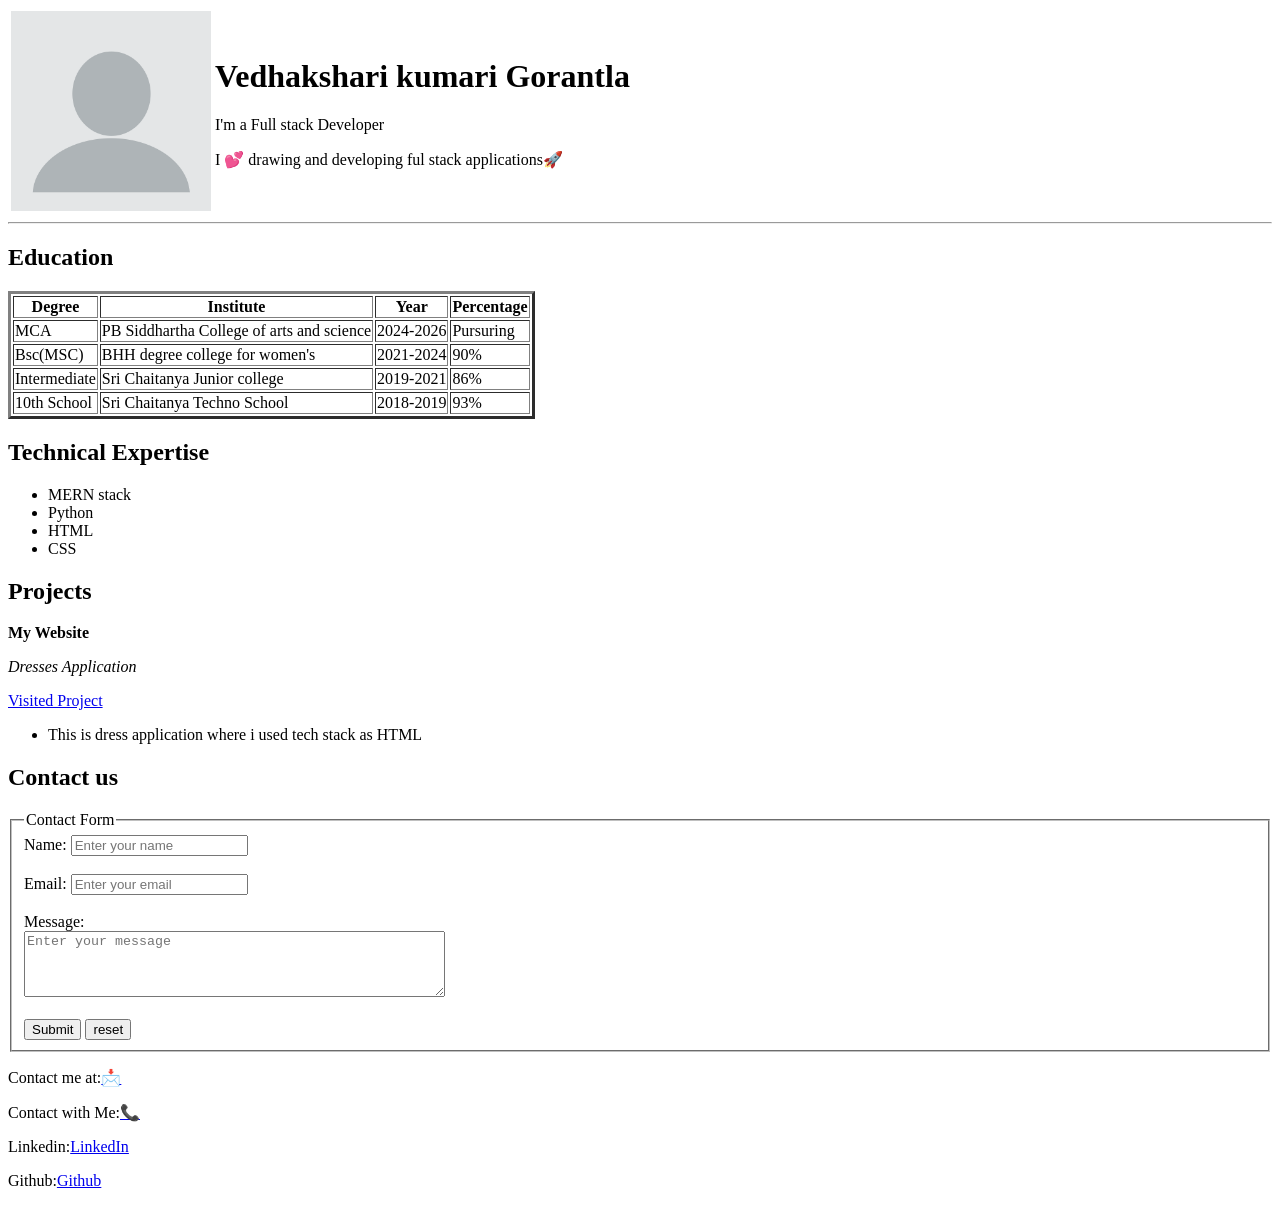
<file: index.html>
<!DOCTYPE html>
<html lang="en">

<head>
    <meta charset="UTF-8">
    <meta name="viewport" content="width=device-width, initial-scale=1.0">
    <title>My Resume</title>
</head>

<body>
    <table>
        <tr>
            <td><img src="profile.jpg" alt="Profile Image" width="200" height="200"
                    style="float: Left"></td>
            <td>
                <h1>Vedhakshari kumari Gorantla</h1>
                <p>I'm a Full stack Developer</p>
                <p>I 💕 drawing and developing ful stack applications🚀</p>
            </td>
        </tr>
    </table>
    <hr>
    <h2>Education</h2>
    <table border="3">
        <tr>
            <th>Degree</th>
            <th>Institute</th>
            <th>Year</th>
            <th>Percentage</th>
        </tr>
        <tr>
            <td>MCA</td>
            <td>PB Siddhartha College of arts and science</td>
            <td>2024-2026</td>
            <td>Pursuring</td>
        </tr>
        <tr>
            <td>Bsc(MSC)</td>
            <td>BHH degree college for women's</td>
            <td>2021-2024</td>
            <td>90%</td>
            </td>
        </tr>
        <tr>
            <td>Intermediate</td>
            <td> Sri Chaitanya Junior college</td>
            <td>2019-2021</td>
            <td>86%</td>

        </tr>
        <tr>
            <td>10th School</td>
            <td> Sri Chaitanya Techno School</td>
            <td>2018-2019</td>
            <td>93%</td>
    </table>
    <h2>Technical Expertise</h2>
    <ul>
        <li>MERN stack</li>
        <li>Python</li>
        <li>HTML</li>
        <li>CSS</li>
    </ul>
    <h2>Projects</h2>
    <p><b>My Website</b></p>
    <p><i>Dresses Application</i></p>
    <p><a href="#">Visited Project</a></p>
    <ul>
        <li>This is dress application where i used tech stack as HTML</li>
    </ul>
    <h2>Contact us</h2>
    <form action="https://formspree.io/f/mvgaqzwk" method="POST">
        <fieldset>
            <legend>Contact Form</legend>
            <label for="name">Name:</label>
            <input type="text" name="name" placeholder="Enter your name"><br><br>
            <label for="email">Email:</label>
            <input type="email" name="email" placeholder="Enter your email"><br><br>
            <label for="message">Message:</label><br>
            <textarea id="message" name="message" rows="4" cols="50"
                placeholder="Enter your message"></textarea><br><br>
            <input type="submit" value="Submit">
            <input type="reset" value="reset">
        </fieldset>
        <p>Contact me at:<a href="gmailto:vedha.gorantla@gmail.com">📩</a></p>
        <p>Contact with Me:<a href="callto:6304781255">📞</a></p>
        <p>Linkedin:<a href="#">LinkedIn</a></p>
        <p>Github:<a href="#">Github</a></p>
    </form>
</body>
</html>
</file>
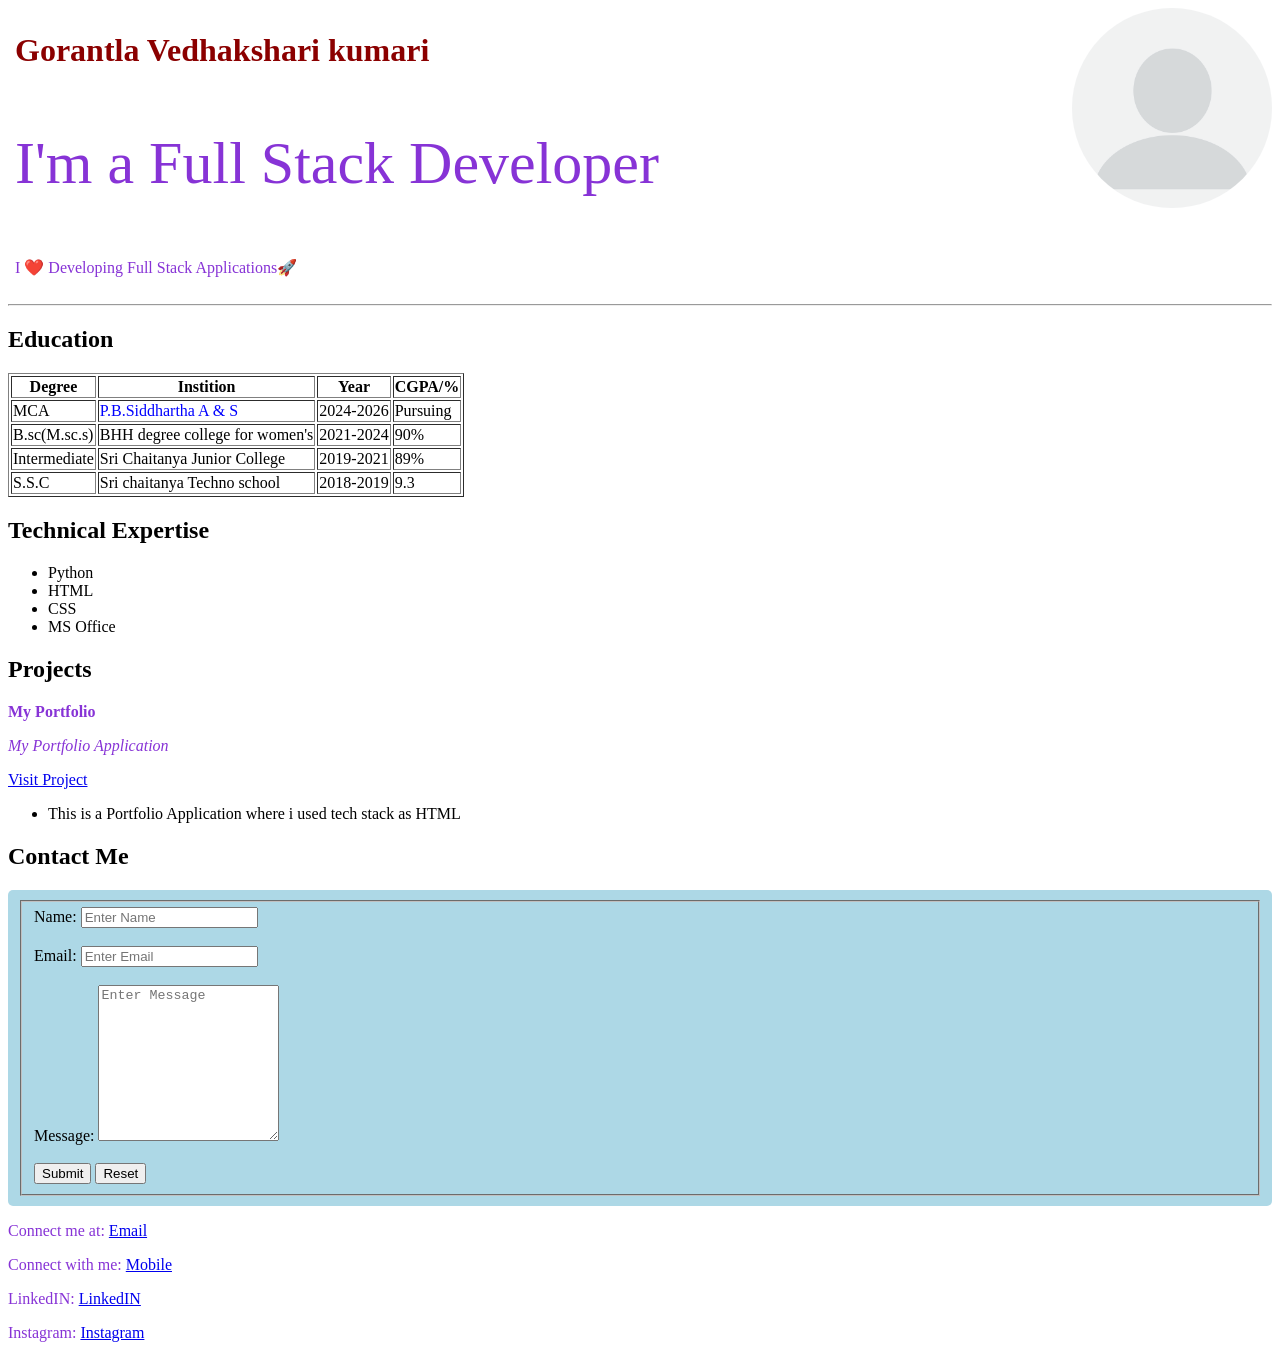
<file: resume.html>
<!DOCTYPE html>
<html lang="en">

<head>
    <!-- This is Title Section -->
    <meta charset="UTF-8">
    <meta name="viewport" content="width=device-width, initial-scale=1.0">
    <title>My Resume</title>
    <link rel="stylesheet" href="style.css">
</head>

<body>
    <!-- This is Person details Section -->
    <img src="profile.jpg" alt="Profile image" width="200px" height="200px">
    <table>
        <tr>
            <td></td>
            <td>
                <h1 style="color: darkred;"><b>Gorantla Vedhakshari kumari</b></h1>
                <p class="dev , size">I'm a Full Stack Developer</p>
                <p>I ❤️ Developing Full Stack Applications🚀</p>
            </td>
        </tr>
    </table>
    <hr>
    <!-- This is the Education Section -->
    <h2>Education</h2>
    <table border="">
        <tr>
            <th>Degree</th>
            <th>Instition</th>
            <th>Year</th>
            <th>CGPA/%</th>
        </tr>
        <tr>
            <td>MCA</td>
            <td id="clg">P.B.Siddhartha A & S</td>
            <td>2024-2026</td>
            <td>Pursuing</td>
        </tr>
        <tr>
            <td>B.sc(M.sc.s)</td>
            <td>BHH degree college for women's</td>
            <td>2021-2024</td>
            <td>90%</td>
        </tr>
        <tr>
            <td>Intermediate</td>
            <td>Sri Chaitanya Junior College</td>
            <td>2019-2021</td>
            <td>89%</td>
        </tr>
        <tr>
            <td>S.S.C</td>
            <td>Sri chaitanya Techno school</td>
            <td>2018-2019</td>
            <td>9.3</td>
        </tr>
    </table>
    <!-- This is the Technical skills Section -->
    <h2>Technical Expertise</h2>
    <ul>
        <li>Python</li>
        <li>HTML</li>
        <li>CSS</li>
        <li>MS Office</li>
    </ul>
    <!-- This is Projects Section -->
    <h2>Projects</h2>
    <p><b>My Portfolio</b></p>
    <p><i>My Portfolio Application</i></p>
    <p><a href="#">Visit Project</a></p>
    <ul>
        <li>This is a Portfolio Application where i used tech stack as HTML</li>
    </ul>
    <!-- This is Form Section -->
    <h2>Contact Me</h2>
    <div>
        <fieldset>
            <form action="https://formspree.io/f/xblyredr" method="POST">
                <label for="name">Name:</label>
                <input type="text" name="name" placeholder="Enter Name">
                <br><br>
                <label for="email">Email:</label>
                <input type="email" name="email" placeholder="Enter Email">
                <br><br>
                <label for="message">Message:</label>
                <textarea name="message" rows="10" cols="20" placeholder="Enter Message"></textarea>
                <br><br>
                <input type="submit" value="Submit">
                <input type="reset" value="Reset">
            </form>
        </fieldset>
    </div>
    <!-- This is a Quick Link Section -->
    <p>Connect me at: <a href="mailto:vedha.gorantla@gmail.com">Email</a></p>
    <p>Connect with me: <a href="callto:6304781255">Mobile</a></p>
    <p>LinkedIN: <a
            href="https://www.linkedin.com/in/vedhakshari-kumari-gorantla-0480772a5?utm_source=share&utm_campaign=share_via&utm_content=profile&utm_medium=android_app">LinkedIN</a>
    </p>
    <p>Instagram: <a href="https://www.instagram.com/vedhaksharikumari.g?igsh=eG0wMDRoazFoNnZk">Instagram</a>
    </p>
</body>

</html>
</file>
<file: style.css>
body{
    font-family:'Times New Roman', Times, serif ;
}




p{
    color:rgb(135, 51, 214);
}
h1{
    color:blueviolet
}
div{
    background-color:lightblue;
    padding:10px;
    border-radius:5px
}
#clg{
    color:blue;
}
.Cat{
    color:aquamarine
}
.size{
    font-size:60px;
    font-weight: 200;
}
img{
    width:200px;
    height:200px;
    float:right;
    border-radius: 90%;
    opacity: 50%;
    position:sticky;
}
</file>
